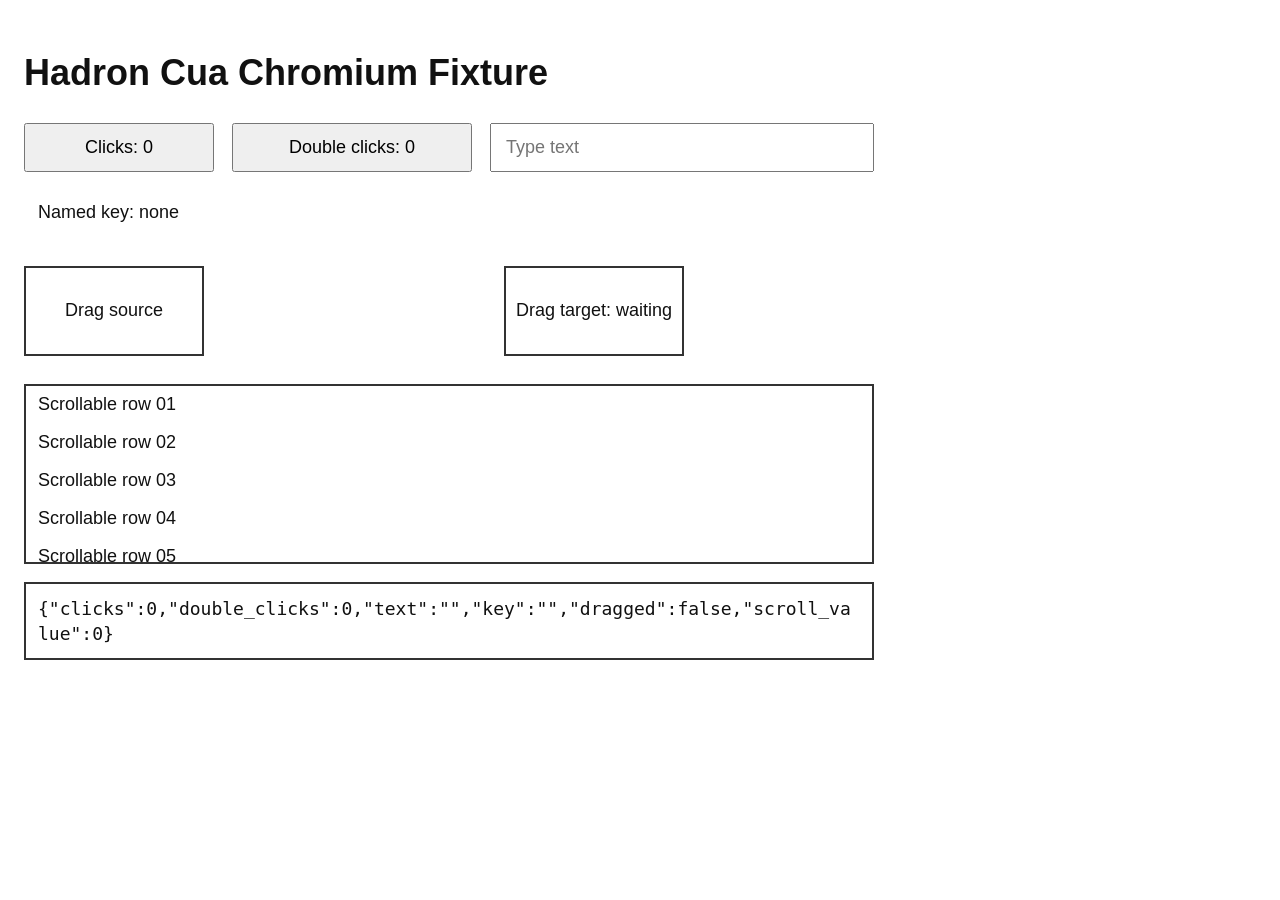
<file: test/agent/fixtures/chromium/index.html>
<!doctype html>
<html lang="en">
<head>
  <meta charset="utf-8">
  <meta name="viewport" content="width=device-width, initial-scale=1">
  <title>Hadron Cua Chromium Fixture</title>
  <style>
    * { box-sizing: border-box; }
    body {
      margin: 0;
      padding: 24px;
      color: #111;
      background: #fff;
      font: 18px/1.4 sans-serif;
    }
    main { width: 850px; }
    .controls {
      display: grid;
      grid-template-columns: 190px 240px 1fr;
      gap: 18px;
      align-items: start;
    }
    button, input, output, [role="button"] {
      display: block;
      min-height: 48px;
      padding: 10px 14px;
      font: inherit;
    }
    .drag-row {
      display: flex;
      gap: 300px;
      margin-top: 28px;
    }
    .drag-box {
      display: grid;
      width: 180px;
      height: 90px;
      border: 2px solid #333;
      place-items: center;
      user-select: none;
    }
    #rows {
      width: 850px;
      height: 180px;
      margin-top: 28px;
      overflow-y: scroll;
      border: 2px solid #333;
    }
    #rows div { min-height: 38px; padding: 6px 12px; }
    #state {
      min-height: 56px;
      padding: 12px;
      overflow-wrap: anywhere;
      border: 2px solid #333;
      white-space: pre-wrap;
    }
  </style>
</head>
<body>
  <main>
    <h1>Hadron Cua Chromium Fixture</h1>
    <div class="controls">
      <button id="click-count" type="button" aria-label="Click count">Clicks: 0</button>
      <button id="double-click-count" type="button" aria-label="Double click count">Double clicks: 0</button>
      <input id="text-input" type="text" aria-label="Text input" placeholder="Type text" autocomplete="off">
      <output id="named-key" tabindex="0" aria-label="Named key">Named key: none</output>
    </div>

    <div class="drag-row">
      <div id="drag-source" class="drag-box" role="group" tabindex="0"
           draggable="true" aria-label="Drag source">Drag source</div>
      <div id="drag-target" class="drag-box" role="region" aria-label="Drag target">Drag target: waiting</div>
    </div>

    <div id="rows" role="region" tabindex="0" aria-label="Scrollable rows"></div>
    <pre id="state" aria-label="Fixture state"></pre>
  </main>

  <script>
    (() => {
      'use strict';

      const baseTitle = 'Hadron Cua Chromium Fixture';
      const state = {
        clicks: 0,
        double_clicks: 0,
        text: '',
        key: '',
        dragged: false,
        scroll_value: 0
      };

      const clickCount = document.getElementById('click-count');
      const doubleClickCount = document.getElementById('double-click-count');
      const textInput = document.getElementById('text-input');
      const namedKey = document.getElementById('named-key');
      const dragSource = document.getElementById('drag-source');
      const dragTarget = document.getElementById('drag-target');
      const rows = document.getElementById('rows');
      const stateView = document.getElementById('state');

      const render = () => {
        const serialized = JSON.stringify(state);
        stateView.textContent = serialized;
        document.title = `${baseTitle} | ${serialized}`;
      };

      clickCount.addEventListener('click', () => {
        state.clicks += 1;
        clickCount.textContent = `Clicks: ${state.clicks}`;
        render();
      });

      doubleClickCount.addEventListener('dblclick', () => {
        state.double_clicks += 1;
        doubleClickCount.textContent = `Double clicks: ${state.double_clicks}`;
        render();
      });

      textInput.addEventListener('input', () => {
        state.text = textInput.value;
        render();
      });

      document.addEventListener('keydown', (event) => {
        state.key = event.key;
        namedKey.textContent = `Named key: ${event.key}`;
        render();
      });

      dragSource.addEventListener('dragstart', (event) => {
        event.dataTransfer.effectAllowed = 'copy';
        event.dataTransfer.setData('text/plain', 'hadron-cua-fixture');
      });

      dragTarget.addEventListener('dragover', (event) => {
        event.preventDefault();
        event.dataTransfer.dropEffect = 'copy';
      });

      dragTarget.addEventListener('drop', (event) => {
        event.preventDefault();
        state.dragged = event.dataTransfer.getData('text/plain') === 'hadron-cua-fixture';
        dragTarget.textContent = state.dragged ? 'Drag target: dropped' : 'Drag target: waiting';
        render();
      });

      rows.addEventListener('scroll', () => {
        state.scroll_value = Math.round(rows.scrollTop);
        render();
      }, { passive: true });

      for (let row = 1; row <= 40; row += 1) {
        const item = document.createElement('div');
        item.textContent = `Scrollable row ${String(row).padStart(2, '0')}`;
        rows.appendChild(item);
      }

      render();
    })();
  </script>
</body>
</html>
</file>
